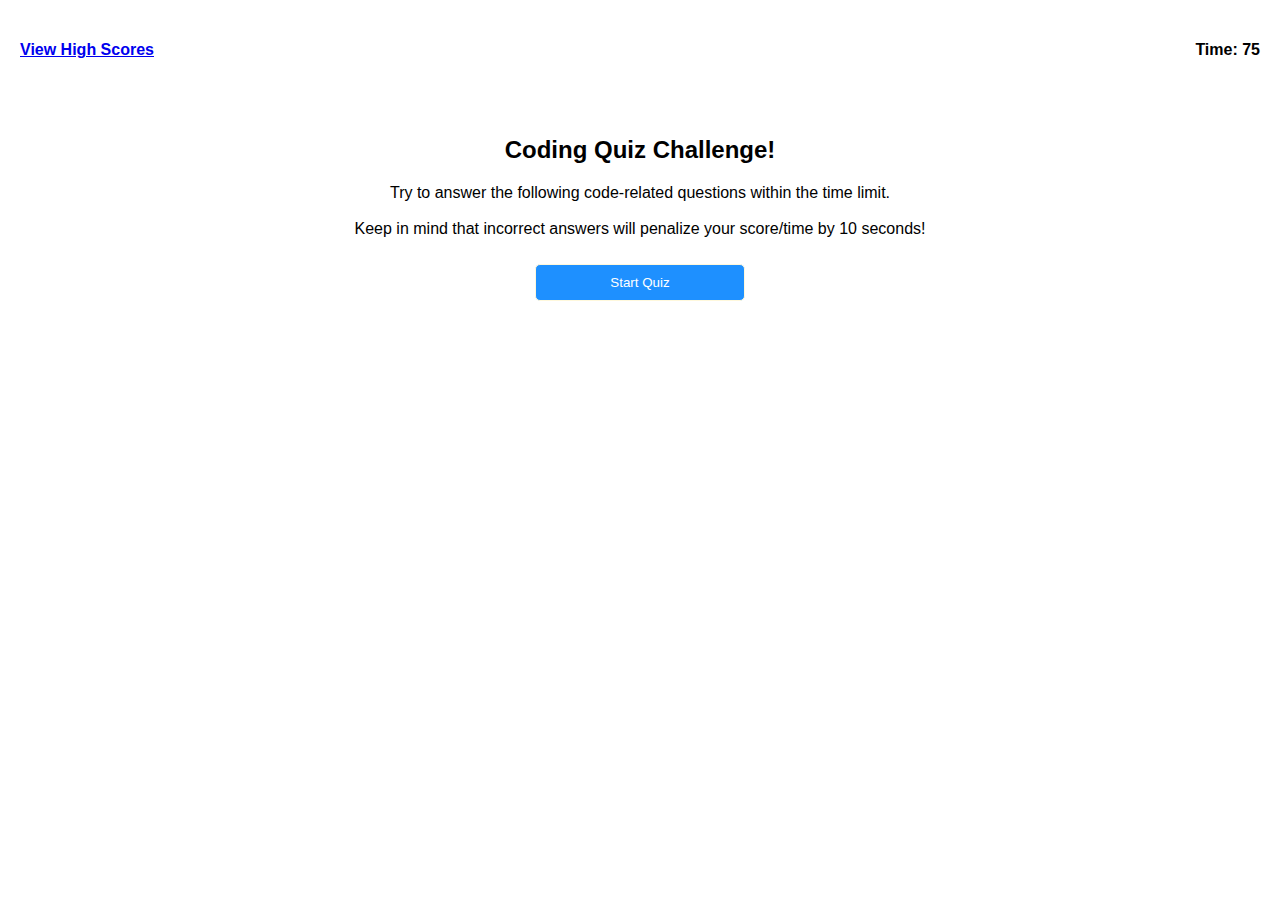
<file: index.html>
<!DOCTYPE html>

<html lang="en">

<head>
    <meta charset="utf-8">
    <meta name="viewport" content="width=device-width, initial-scale=1.0">
    <title>Code Quiz!</title>

    <link rel="stylesheet" href="./assets/css/style.css">
</head>

<body>
   
    
    <header>
        <a href="./high-score.html">
           <h4>View High Scores</h4>
        </a>
        <div>
            <h4 id="time">Time: 75 </h4>
        </div>

    </header>

    <br><br>

    <div class="wrapper">
        <div>
            <h2>Coding Quiz Challenge!</h2>
        </div>
        <div>
            <div>
                <p>Try to answer the following code-related questions within the time limit.
                </br></br>
                    Keep in mind that incorrect answers will penalize your score/time by 10 seconds!</p>

                <button id="start" class="btn btn-primary btn-lg">Start Quiz</button>
            </div>
        </div>
    </div>


    <!---This is beginning of the  div that will contain all the questions  -->
    <div class="divContainer">

        <!---Questions -->

        <h3 id="title">

        </h3>
        <ol id="q-list">


        </ol>

    </div>
    <br>
    <div id="response"> </div>

    <div class="done-section">
        <h3>DONE</h3>

        <p id="result"> </p>
        <p id="errorMsg"></p>

        <form>
            <div>
                <h5>Enter initials </h5>
            </div>
            <div>
                <input type="text" class="form-control" id="inputInitial" placeholder="Enter your initials"> 
            </div>
            <button type="submit">Submit</button>
        </form>

    </div>
    <div class="high-score">
        <h2>High Scores</h2>

        <div>
            <input type="text" readonly class="form-control-plaintext" id="staticEmail" value="1.">

        </div>
        <button class="myBtn" onclick="init()">Go Back</button>
        <button class="myBtn" onclick="clearScore()">Clear highScores</button>


    </div>


    
    <script src="./assets/js/quiz-questions.js"></script>
      
</body>

</html>
</file>
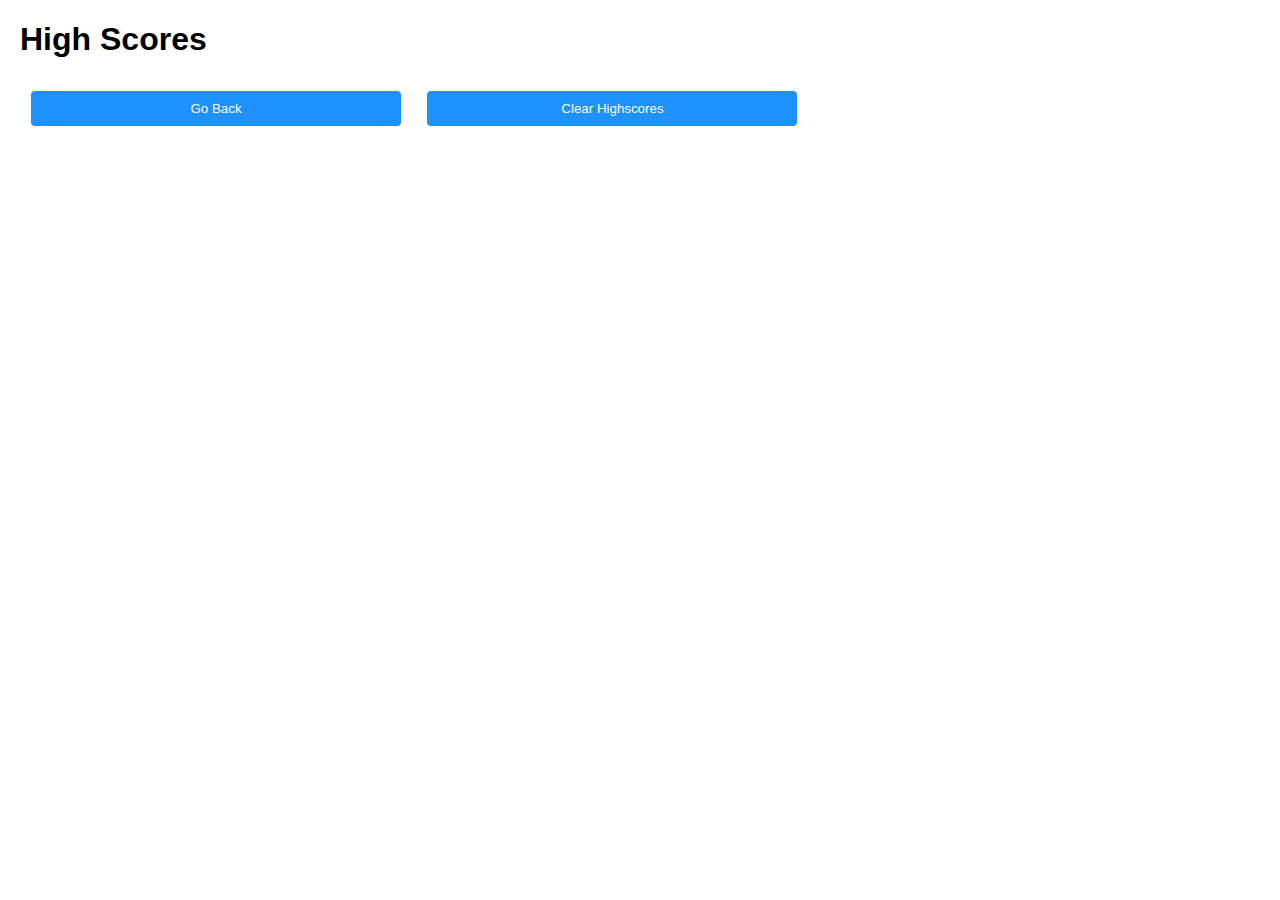
<file: high-score.html>
<!DOCTYPE html>
<html lang="en">

<head>
    <meta charset="UTF-8">
    <meta name="viewport" content="width=device-width, initial-scale=1.0">
    <meta http-equiv="X-UA-Compatible" content="ie=edge">
    <link rel="stylesheet" type="text/css" href="./assets/css/style.css">
    <title>High Scores</title>

</head>

<body>
    <div class="container">
        <div id="highScores" class="flex-center flex-column">
            <h1>High Scores</h1>
            <ul id="highScoreList"></ul>
            <button id="goBack">Go Back</button>
            <button id="clear" value="reset">Clear Highscores</button>
        </div>
    </div>
    <script src="./assets/js/quiz-questions.js"></script>
</body>

</html>
</file>
<file: assets/css/style.css>
body{
    margin: 20px;
    font-family: Arial, Helvetica, sans-serif;
 }

 header{
     display: flex;
     justify-content: space-between;
     flex-wrap: wrap;
 }
 .wrapper{
     margin: 0 auto; 
     width: 700px; 
     text-align: center; 
      
 }
 .done-section{
     margin: 0 auto; 
     width: 900px; 
     visibility: hidden;
 }
 
 .high-score{
 
     margin: 0 auto; 
     width: 900px; 
     visibility: hidden;
  }
 
 .all_btn{
     background:dodgerblue; 
     padding: 10px;
     margin: 10px;
     width: 50%; 
     border: 1px solid cornsilk;
     border-radius: 5px;
     color: white;   
     font-size: 1.em;
     text-align: center;
    
     
     
 }
 
 
 button{
    background:dodgerblue; 
    padding: 10px;
    margin: 10px;
    width: 30%; 
    border: 1px solid cornsilk;
    border-radius: 5px;
    color: white;   
    font-size: 1.em;
    text-align: center;
      
 }
 
 @media only screen 
 and (min-width:120px) 
 and (max-width:980px) {
 
     .all_btn{
         background:dodgerblue; 
         padding: 10px;
         margin: 20px;
         width: 50%; 
         border: 1px solid cornsilk;
         border-radius: 5px;
         color: white;   
         font-size: 1.em;
         text-align: center;   
     }

     .wrapper{
         margin: 0px;
         word-wrap: break-word;
         width: 100%;
     }
 
         
     h2{
         text-align: center;
     }
 
     .done-section{
         margin: 0px; 
         width: 100%; 
         visibility: hidden;
     }
     
     .high-score{
 
         margin: 0px; 
         width: 100%; 
         visibility: hidden;
      }
 }
</file>
